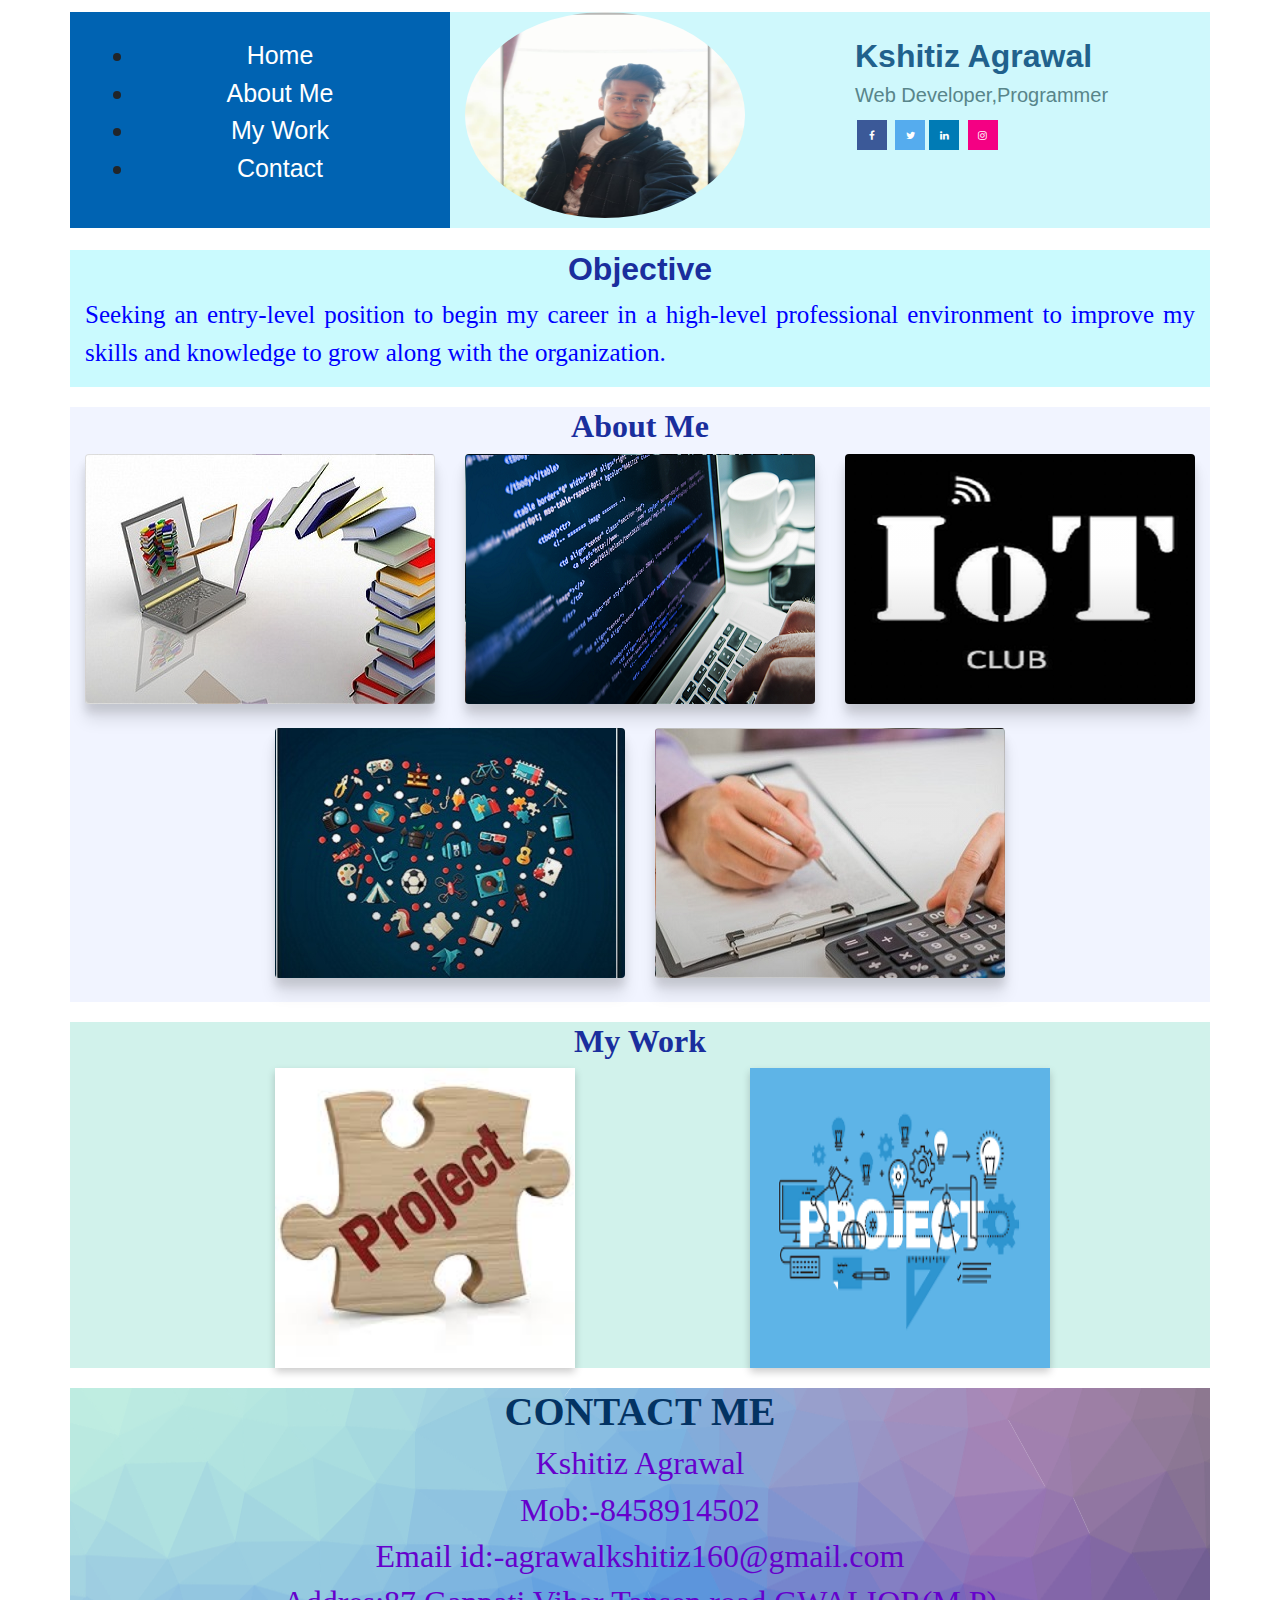
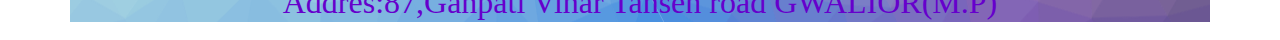
<file: index.html>
<html>
<head>
<meta name= "viewport" content="width=device-width, initial-scale=1">
 <meta charset="UTF-8">
   <meta name="viewport" content=width=device-width,iniial-scale=1, shrink-to-fit=no">
   <link rel="stylesheet" href="https://cdnjs.cloudflare.com/ajax/libs/font-awesome/4.7.0/css/font-awesome.min.css">

 <link rel="stylesheet" href="css/bootstrap.css">
<link rel ="stylesheet" type="text/css"  href="css/index.css">

<link rel ="stylesheet" type="text/css"  href="css/about_me.css">
<link rel ="stylesheet" type="text/css"  href="css/my_work.css">


</head>
<body>
<section style="padding: 12px;">
  <div class="container">
    <div class="row">
      <div class="col-sm-4" style="background-color:#0063B2FF;padding: 25px;text-align: center;font-size: 25px;">
        <ul >
        <li><a href="index.html"style="color: white;">  Home</a></li>
        <li>  <a href="#About" style="color:white;">About Me</a></li>
         <li> <a href="#MyWork" style="color:white;">My Work</a></li>
         <li> <a href="#contact" style="color:white;">Contact</a></li>
            </ul>
</div>

  
	<div class="col-sm-8" style="background-color: #CFF8FC ">
  <div class="row">
  <div class="col-sm-6">
   <img src="images/k.jpg" class="rounded-circle" alt="profile" width="280" height="206">
  </div>
  <div class="col-sm-6" style="padding:25px;">
    
    <h2 style="color: blue;font-family: Arial, Helvetica, sans-serif; color:#21618C ;"><b> Kshitiz Agrawal</b></h2>
    <h5 style="color: blue;font-family: Arial, Helvetica, sans-serif; color:#58858A ;">Web Developer,Programmer</h5>
    <p>
    <a href="https://www.facebook.com/kshitiz.agarwal.12764874" class="fa fa-facebook" class="fa fa-facebook"></a>
    <a href="#" class="fa fa-twitter"> </https://www.facebook.com/kshitiz.agarwal.12764874a>
    <a href="https://www.linkedin.com/in/kshitiz-agrawal-158b651b0"" class="fa fa-linkedin"></a>
    <a href="https://www.instagram.com/i_am_kshitiz/" class="fa fa-instagram"></a>
    
    </p>
    </div>
    </div>
    </div>
</div>
</div>

</section>

<section style="padding: 10px">
	<div class="container" style="background-color:#CAFAFE;">
		<div class="row">
			<div class="col-sm-12">


<h2 style="text-align:center;color: #1A2E9D;"> <b>Objective </b></h2>
<p  style="font-size:25px;color:blue ;text-align: justify;font-family:Albertina;"> Seeking an entry-level position to begin my career in a high-level professional environment to improve my skills and knowledge to grow along with the organization.</p>

</div>
</div>
</div>

</section>

        <section id ="About" style="padding: 10px; color:#558000;">
	<div class="container" style="background-color:#F1F4FF;">
	<h2 style="text-align: center;font-family:Albertina;color: #1A2E9D;"> <b>About Me</b></h2>		
        <div class="row">
			<div class="col-sm-4">

  <div class="card" style="background-image: url(images/ac.jpg);">
    <div class="content" id="section1">
      <a href="about_me.html#section1" class="btn">Academic Details</a>
      <h1> Academic </h1>
    </div>
  </div>
</div>

         <div class="col-sm-4 ">

			    <div class="card" style=" background-image: url(images/skills.png);">
    <div class="content" id="section2">
      <a href="about_me.html#section2" class="btn">skills</a>
      <h1> Skills</h1>
    </div>
  </div>
</div>
			     
             



	<div class="col-sm-4 ">
     <div class="card" style="background-image: url(images/iot1.png);">
    <div class="content" id="section3">
      <a href="about_me.html#section3" class="btn">IOT Club</a>
      <h1>IOT Club </h1>
    </div>
  </div>
</div>
				 	  
                 </div>
            
<br>
<div class="row">
		<div class="col-sm-2">
        </div>
        <div class="col-sm-4">
			  <div class="card" style="background-image: url(images/hobby2.jpg)";>
    <div class="content" id="section4">
      <a href="about_me.html#section4"class="btn"> Hobbies & Strength</a>
      <h1>Hobbies </h1>
    </div>
  </div>
</div>
	<div class="col-sm-4">

			    <div class="card" style="background-image:url(images/other_activities.jpg)">
			     <div class="content"id="section5">
   <a href="file:///C:/Users/agraw/Desktop/portfolio/about_me.html#section5" class="btn">Other Activities</a>
   <h1>Other Activities</h1>
  </div>
</div>
</div>
<div class="col-sm-2"></div>

  </div>
    <br>
</div>

</section>
<section id ="MyWork" style="padding: 10px;">
	
<div class="container" style="background-color:#D1F2EB;" >
<h2 style="color:#1A2E9D; text-align:center;font-family:Albertina;"><b> My Work</b></h2>
<div class="row">
<div class="col-sm-2"></div>
<div class="col-sm-5" >
	<div class="flip-card">
  <div class="flip-card-inner">
    <div class="flip-card-front">
      <img src="images/pr2.jfif" alt="project" style="width:300px;height:300px;">
    </div>
    <div class="flip-card-back">
      <h1 style="font-family: cambria;">Seat Booking Website</h1> 
      
      <a href="about_me.html#section6" class="button">Read More</a>
    </div>
  </div>
</div>

    
</div>
<div class="col-sm-5" >
  <div class="flip-card">
  <div class="flip-card-inner">
    <div class="flip-card-front">
      <img src="images/project2.png" alt="project" style="width:300px;height:300px;">
    </div>
    <div class="flip-card-back">
      <h1>Project-2</h1> 
      
      <a href="about_me.html#section6" class="button">Read More</a>
      
      
    </div>
  </div>
</div>
</div>
</div>
</div>
</section>

<section id="contact" style="padding: 10px;">
  

<div class="container" style="background-image:url(images/bg_img.png);">

<h1  style="text-align: center;color:#033363;font-family:Albertina;"><b>CONTACT ME</b></h1>
<h2  style="text-align: center;color:#6600CC;font-family:Albertina;">Kshitiz Agrawal</h2>
<h2  style="text-align: center;color:#6600CC;font-family:Albertina;">Mob:-8458914502</h2>
<h2  style="text-align: center;color:#6600CC;font-family:Albertina;">Email id:-agrawalkshitiz160@gmail.com</h2>
<h2  style="text-align: center;color:#6600CC;font-family:Albertina;">Addres:87,Ganpati Vihar Tansen road GWALIOR(M.P) </h2>

</div>


</section>





</body>
</html>
</file>
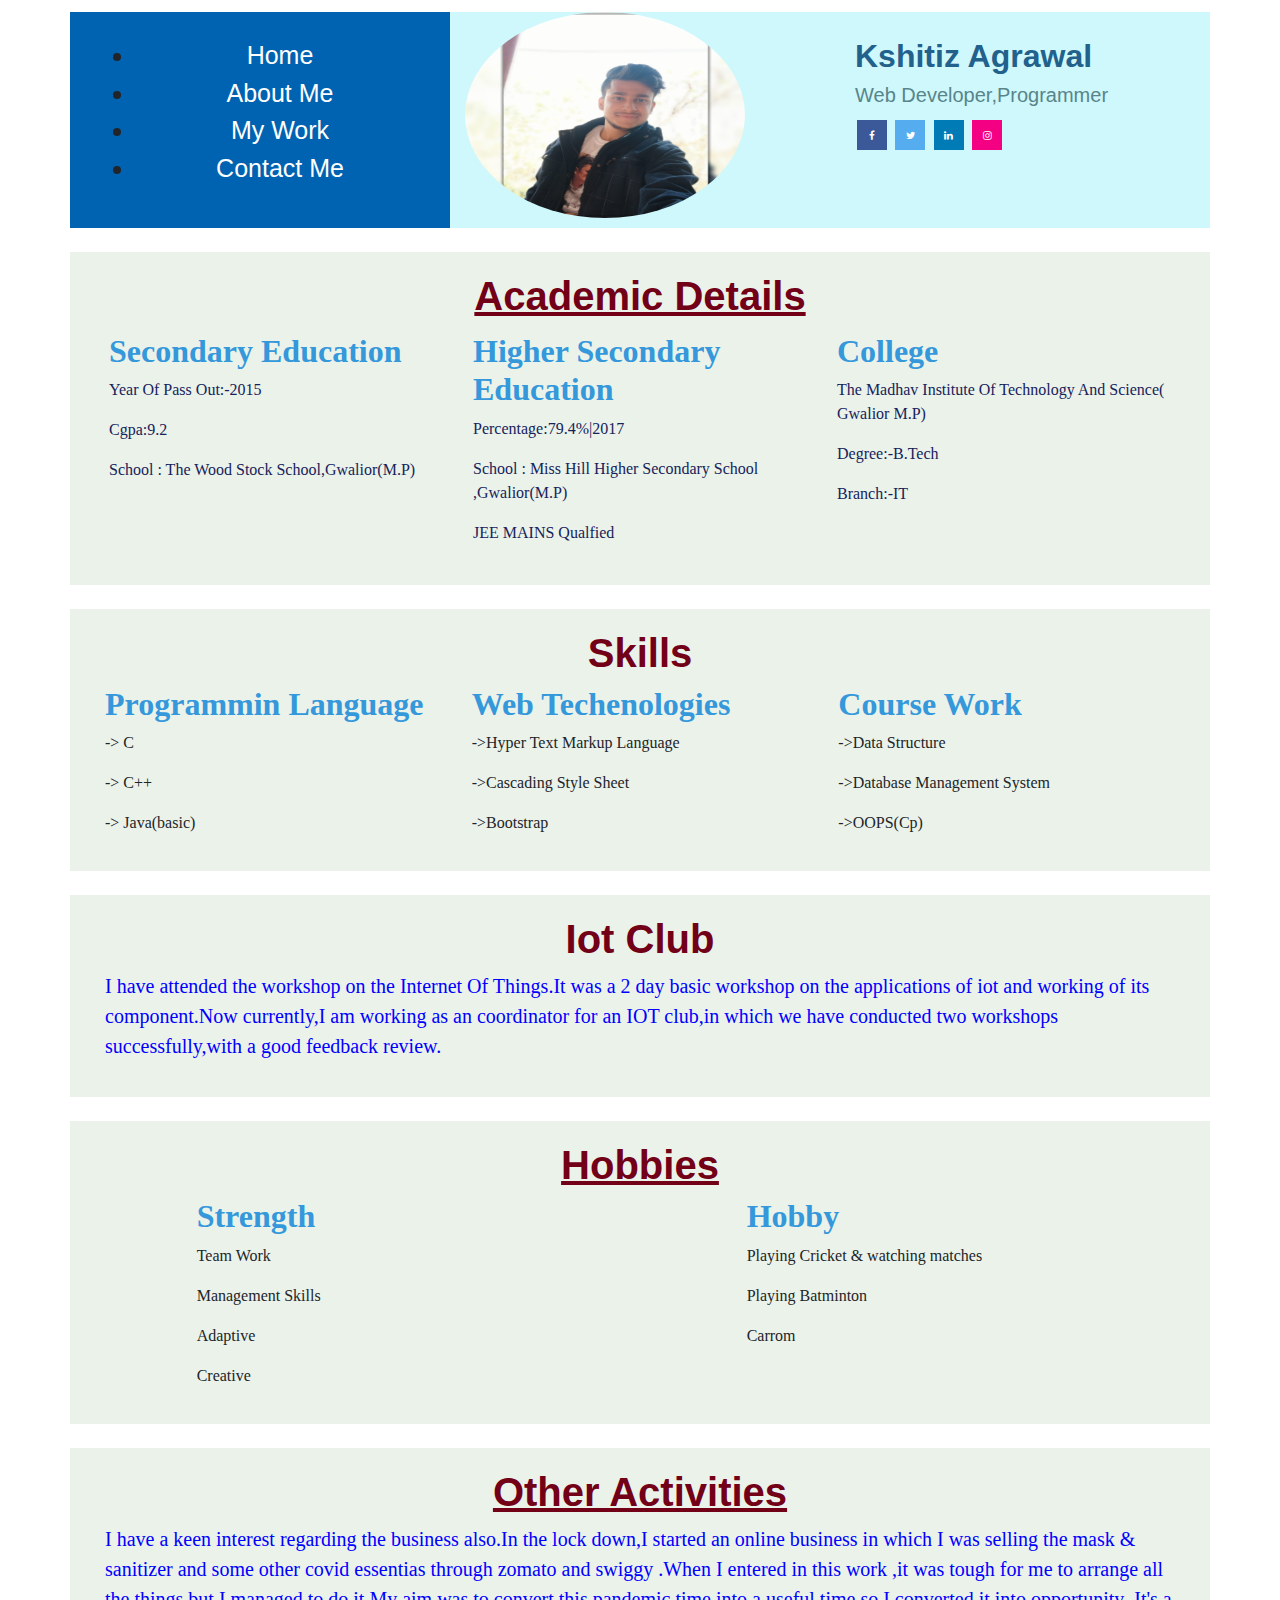
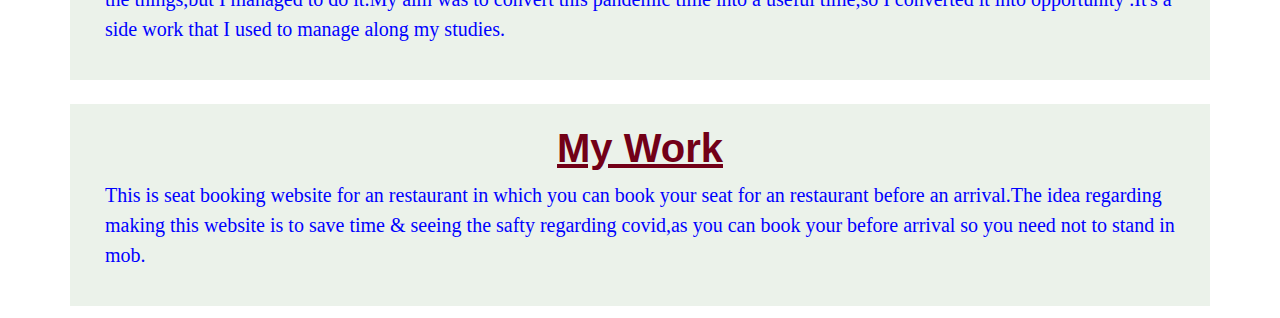
<file: about_me.html>
<html>
<head>
<meta name= "viewport" content="width=device-width, initial-scale=1">
 <meta charset="UTF-8">
   

   <link rel="stylesheet" href="https://cdnjs.cloudflare.com/ajax/libs/font-awesome/4.7.0/css/font-awesome.min.css">

<link rel="stylesheet" href="css/bootstrap.css">
<link rel ="stylesheet" type="text/css"href="css/index.css">

</head>
<body>
	<section style="padding: 12px;">
	<div class="container">
    <div class="row">
    	<div class="col-sm-4" style="background-color:#0063B2FF;padding: 25px;text-align: center;font-size: 25px;">
    		<ul >
    		<li><a href="index.html"style="color: white;">  Home</a></li>
    		<li>  <a href="index.html#About Me" style="color:white;">About Me</a></li>
    		 <li> <a href="index.html#My Work" style="color:white;">My Work</a></li>
    		 <li> <a href="index.html#contact" style="color:white;">Contact Me</a></li>
    		    </ul>
</div>
<div class="col-sm-8" style="background-color: #CFF8FC ">
	<div class="row">
	<div class="col-sm-6">
	 <img src="images/k.jpg" class="rounded-circle" alt="profile" width="280" height="206">
	</div>
	<div class="col-sm-6" style="padding:25px;">
		
    <h2 style="color: blue;font-family: Arial, Helvetica, sans-serif; color:#21618C ;"><b> Kshitiz Agrawal</b></h2>
    <h5 style="color: blue;font-family: Arial, Helvetica, sans-serif; color:#58858A ;">Web Developer,Programmer</h5>
    <p>
    <a href="https://www.facebook.com/kshitiz.agarwal.12764874" class="fa fa-facebook" class="fa fa-facebook"></a>
    <a href="#" class="fa fa-twitter"> </a>
    <a href="https://www.linkedin.com/in/kshitiz-agrawal-158b651b0"" class="fa fa-linkedin"></a>
    <a href="https://www.instagram.com/i_am_kshitiz/" class="fa fa-instagram"></a>
    
    </p>
    </div>
    </div>
    </div>
</div>
</div>

</section>
    <section style="padding: 12px;">
    	<div class="container " style="background-color:#EBF2EA">
         <div class="card-body" id="section1">
  <h1  style="text-align:center;color:720017;"><u><b>Academic Details</b></u></h1>

  <div class="row p-1" style="font-family: Cambria;">
  <div class="col-sm-4" style="color:16235A;font-family:Cambria;">
 <h2 style="color:#3498DB;font-family:Albertina;"> <b>Secondary Education</b></h2>
<p>Year Of Pass Out:-2015</p>
<p>Cgpa:9.2</p> 
<p>School : The Wood Stock School,Gwalior(M.P)</p>

</div>
<div class="col-sm-4"style="color:16235A;font-family:Cambria;">
	<h2 style="color:#3498DB;font-family:Albertina;"> <b> Higher Secondary Education</b></h2>
<p>Percentage:79.4%|2017</p>
<p>School : Miss Hill Higher Secondary School ,Gwalior(M.P)</p>
<p> JEE MAINS Qualfied</p>

</div>
<div class="col-sm-4" style="color:16235A;font-family:Cambria;">
	<h2  style="color:#3498DB;font-family:Albertina;"><b> College </b></h2>
<p>The Madhav Institute Of Technology And Science( Gwalior M.P)</p>
<p>Degree:-B.Tech</p>
<p>Branch:-IT</p>
  </div>
</div>
</div>
</div>
</section>
    <section style="padding: 12px;">
      <div class="container " style="background-color:#EBF2EA">
         <div class="card-body" id="section2">
  <h1  style="text-align:center;color:720017; "><b> Skills </b></h1>
  <div class="row" style="font-family: Cambria;">
    <div class="col-sm-4">
      <h2 style="color: 3498DB;font-family: Albertina;"><b>Programmin Language</b></h2>
      <p>-> C</p>
      <p>-> C++</p>
      <p>-> Java(basic)</p>
    </div>
    <div class="col-sm-4">
      <h2 style="color: 3498DB;font-family: Albertina;"><b>Web Techenologies</b></h2>
      <p> ->Hyper Text Markup Language</p>
      <p> ->Cascading Style Sheet</p>
      <p> ->Bootstrap</p>
    </div>
    <div class="col-sm-4">
      <h2 style="color: 3498DB;font-family: Albertina;"> <b>Course  Work</b></h2>
      <p>  ->Data Structure</p>
      <p>  ->Database Management System</p>
       <p> ->OOPS(Cp)
</div>
</div>
</section>

 <section style="padding: 12px;">
      <div class="container " style="background-color:#EBF2EA">
         <div class="card-body" id="section3">
  <h1  style="text-align:center;color:720017; "><b>Iot Club</b></h1>
  <p style="font-family: cambria;font-size: 20px;color: blue;">I have attended the workshop on the Internet Of Things.It was a 2 day basic workshop on the applications of iot and working of its component.Now currently,I am working as an coordinator for an IOT club,in which we have conducted two workshops successfully,with a good feedback review.</p>
</div>
</div>
</section>

 <section style="padding: 12px;">
      <div class="container " style="background-color:#EBF2EA">
         <div class="card-body" id="section4">
  <h1  style="text-align:center;color:720017; "><u><b>Hobbies</b></u></h1>
  <div class="row" style="font-family: Cambria;">
    <div class="col-sm-1"></div>
    <div class="col-sm-6">
      <h2 style="color:3498DB;font-family: Albertina"><b>Strength</b></h2>
      <p>Team Work</p>
      <p>Management Skills</p>
      <p>Adaptive </p>
      <p>Creative</p>
    </div>
    <div class="col-sm-3">
      <h2 style="color:3498DB;font-family: Albertina"; > <b>Hobby</b></h2>
      <p> Playing Cricket & watching matches</p>
      <p>Playing Batminton</p>
      <p> Carrom</p>

      </div>
</div>
</div>
</div>

</section>
 <section style="padding: 12px;">
      <div class="container " style="background-color:#EBF2EA">
         <div class="card-body" id="section5">
  <h1  style="text-align:center;color:720017; "><u><b>Other Activities</b></u></h1>
  <p style="color:blue;font-family: cambria;font-size:20px; ">I have a keen interest regarding the business also.In the lock down,I started an online business in which I was selling the mask &
  sanitizer and some other covid essentias through zomato and swiggy .When I entered in this work ,it was tough for me to arrange all the things,but I managed to do it.My aim was to convert this pandemic time into a useful time,so I converted it into opportunity  .It's a side work that I used to manage along my studies.</p> 
</div>
</div>
</section>
 <section style="padding: 12px;">
      <div class="container " style="background-color:#EBF2EA">
         <div class="card-body" id="section6">
  <h1  style="text-align:center;color:720017; "><u><b>My Work</b></u></h1>

<p style="font-family: cambria;font-size: 20px;color:blue;">This is seat booking website for an restaurant in which you can book your seat for an restaurant before an arrival.The idea regarding making this website is to save time & seeing the safty regarding covid,as you can book your before arrival so you need not to stand in mob.</p> 
</div>
</div>
</section>

  </body>
  </html>
</file>
<file: css/index.css>
body{
     height: 100%;
  
  font-family: Arial, Helvetica, sans-serif;

	margin:0px;
}

.fa {
  padding: 10px;
  font-size: 10px;
  width: 30px;
  height:30px;

  text-align: center;
  text-decoration: none;
  margin: 5px 2px;
}

.fa:hover {
    opacity: 0.7;
}

.fa-facebook {
  background: #3B5998;
  color: white;
}

.fa-twitter {
  background: #55ACEE;
  color: white;
}

.fa-linkedin {
  background: #007bb5;
  color: white;
}
.fa-instagram {
  background: #f40083;
  color: white;
}
 a:hover {
  background-color:#84E51A;} 

div ul li a{

  display: block;
  color: cornsilk;
  text-decoration: none; 
}
</file>
<file: css/about_me.css>
@import url("https://fonts.googleapis.com/css?family=Cardo:400i|Rubik:400,700&display=swap");
:root {
  --d: 700ms;
  --e: cubic-bezier(0.19, 1, 0.22, 1);
  --font-sans: 'Rubik', sans-serif;
  --font-serif: 'Cardo', serif;
}

* {
  box-sizing: border-box;
}


body {
  display: grid;

}

.card {
  position: relative;
  display: -webkit-box;
  display: flex;
  -webkit-box-align: end;
          align-items: flex-end;
  overflow: hidden;
  padding: 1rem;
  width: 100%;
  text-align: center;
  color: whitesmoke;
  background-color: whitesmoke;
  box-shadow: 0 1px 1px rgba(0, 0, 0, 0.0), 0 2px 2px rgba(0, 0, 0, 0.0), 0 4px 4px rgba(0, 0, 0, 0.0), 0 8px 8px rgba(0, 0, 0, 0.1), 0 16px 16px rgba(0, 0, 0, 0.1);
}
@media (min-width: 600px) {
  .card {
    height: 250px;
  }
}
.card:before {
  content: '';
  position: absolute;
  top: 0;
  left: 0;
  width: 100%;
  height: 80%;
  background-size: cover;
  background-position:  0;
  -webkit-transition: -webkit-transform calc(var(--d) * 1.5) var(--e);
  transition: -webkit-transform calc(var(--d) * 1.5) var(--e);
  transition: transform calc(var(--d) * 1.5) var(--e);
  transition: transform calc(var(--d) * 1.5) var(--e), -webkit-transform calc(var(--d) * 1.5) var(--e);
  pointer-events: none;
}
.card:after {
  content: '';
  display: block;
  position: absolute;
  top: 0;
  left: 0;
  width: 100%;
  height: 200%;
  pointer-events: none;
  background-image: -webkit-gradient(linear, left top, left bottom, from(rgba(0, 0, 0, 0)), color-stop(11.7%, rgba(0, 0, 0, 0.009)), color-stop(22.1%, rgba(0, 0, 0, 0.034)), color-stop(31.2%, rgba(0, 0, 0, 0.072)), color-stop(39.4%, rgba(0, 0, 0, 0.123)), color-stop(46.6%, rgba(0, 0, 0, 0.182)), color-stop(53.1%, rgba(0, 0, 0, 0.249)), color-stop(58.9%, rgba(0, 0, 0, 0.32)), color-stop(64.3%, rgba(0, 0, 0, 0.394)), color-stop(69.3%, rgba(0, 0, 0, 0.468)), color-stop(74.1%, rgba(0, 0, 0, 0.54)), color-stop(78.8%, rgba(0, 0, 0, 0.607)), color-stop(83.6%, rgba(0, 0, 0, 0.668)), color-stop(88.7%, rgba(0, 0, 0, 0.721)), color-stop(94.1%, rgba(0, 0, 0, 0.762)), to(rgba(0, 0, 0, 0.79)));
  background-image: linear-gradient(to bottom, rgba(0, 0, 0, 0) 0%, rgba(0, 0, 0, 0.000) 5.7%, rgba(0, 0, 0, 0.004) 22.1%, rgba(0, 0, 0, 0.072) 31.2%, rgba(0, 0, 0, 0.123) 39.4%, rgba(0, 0, 0, 0.182) 46.6%, rgba(0, 0, 0, 0.249) 53.1%, rgba(0, 0, 0, 0.32) 58.9%, rgba(0, 0, 0, 0.394) 64.3%, rgba(0, 0, 0, 0.468) 69.3%, rgba(0, 0, 0, 0.54) 74.1%, rgba(0, 0, 0, 0.607) 78.8%, rgba(0, 0, 0, 0.668) 83.6%, rgba(0, 0, 0, 0.721) 88.7%, rgba(0, 0, 0, 0.762) 94.1%, rgba(0, 0, 0, 0.79) 100%);
  -webkit-transform: translateY(-50%);
          transform: translateY(-50%);
  -webkit-transition: -webkit-transform calc(var(--d) * 2) var(--e);
  transition: -webkit-transform calc(var(--d) * 2) var(--e);
  transition: transform calc(var(--d) * 2) var(--e);
  transition: transform calc(var(--d) * 2) var(--e), -webkit-transform calc(var(--d) * 2) var(--e);
}

.content {
  position: relative;
  display: -webkit-box;
  display: flex;
  -webkit-box-orient: vertical;
  -webkit-box-direction: normal;
          flex-direction: column;
  -webkit-box-align: center;
          align-items: center;
  width: 100%;
  padding: 1rem;
  -webkit-transition: -webkit-transform var(--d) var(--e);
  transition: -webkit-transform var(--d) var(--e);
  transition: transform var(--d) var(--e);
  transition: transform var(--d) var(--e), -webkit-transform var(--d) var(--e);
  z-index: 1;
}
.content > * + * {
  margin-top: 1rem;
}

.title {
  font-size: 1.3rem;
  font-weight: bold;
  line-height: 1.2;
}

.copy {
  font-family: var(--font-serif);
  font-size: 1.125rem;
  font-style: italic;
  line-height: 1.35;
}

.btn {
  cursor: pointer;
  margin-top: 1.5rem;
  padding: 0.75rem 1.5rem;
  font-size: 0.65rem;
  font-weight: bold;
  letter-spacing: 0.25rem;
  text-transform: uppercase;
  color: white;
  background-color:blue;
  border: none;
}
.btn:hover {
  background-color: #DAA2DA;
}
.btn:focus {
  outline: 1px dashed yellow;
  outline-offset: 3px;
}

@media (hover: hover) and (min-width: 600px) {
  .card:after {
    -webkit-transform: translateY(0);
            transform: translateY(0);
  }

  .content {
    -webkit-transform: translateY(calc(100% - 4.5rem));
            transform: translateY(calc(100% - 4.5rem));
  }
  .content > *:not(.title) {
    opacity: 0;
    -webkit-transform: translateY(1rem);
            transform: translateY(1rem);
    -webkit-transition: opacity var(--d) var(--e), -webkit-transform var(--d) var(--e);
    transition: opacity var(--d) var(--e), -webkit-transform var(--d) var(--e);
    transition: transform var(--d) var(--e), opacity var(--d) var(--e);
    transition: transform var(--d) var(--e), opacity var(--d) var(--e), -webkit-transform var(--d) var(--e);
  }

  .card:hover,
  .card:focus-within {
    -webkit-box-align: center;
            align-items: bottom;
  }
  .card:hover:before,
  .card:focus-within:before {
    -webkit-transform: translateY(-4%);
            transform: translateY(-4%);
  }
  .card:hover:after,
  .card:focus-within:after {
    -webkit-transform: translateY(-50%);
            transform: translateY(-50%);
  }
  .card:hover .content,
  .card:focus-within .content {
    -webkit-transform: translateY(0);
            transform: translateY(0);
  }
  .card:hover .content > *:not(.title),
  .card:focus-within .content > *:not(.title) {
    opacity: 1;
    -webkit-transform: translateY(0);
            transform: translateY(0);
    -webkit-transition-delay: calc(var(--d) / 8);
            transition-delay: calc(var(--d) / 8);
  }

  .card:focus-within:before, .card:focus-within:after,
  .card:focus-within .content,
  .card:focus-within .content > *:not(.title) {
    -webkit-transition-duration: 0s;
            transition-duration: 0s;
  }
}
</file>
<file: css/my_work.css>
body {
  font-family: Arial, Helvetica, sans-serif;
}

.flip-card {
  background-color: transparent;
  width: 300px;
  height: 300px;
  perspective: 1000px;
}

.flip-card-inner {
  position: relative;
  width: 100%;
  height: 100%;
  text-align: center;
  transition: transform 0.6s;
  transform-style: preserve-3d;
  box-shadow: 0 4px 8px 0 rgba(0,0,0,0.2);
}

.flip-card:hover .flip-card-inner {
  transform: rotateY(180deg);
}

.flip-card-front, .flip-card-back {
  position: absolute;
  width: 100%;
  height: 100%;
  -webkit-backface-visibility: hidden;
  backface-visibility: hidden;
}

.flip-card-front {
  background-color: #bbb;
  color: black;
}

.flip-card-back {
  background-color: #2980b9;
  color: white;
  transform: rotateY(180deg);
}
.button {
  background-color:#00FF00;
  border: none;
  color: white;
  padding: 15px 32px;
  text-align: center;
  text-decoration: none;
  display: inline-block;
  font-size: 16px;
  margin: 4px 2px;
  cursor: pointer;
}
</file>
